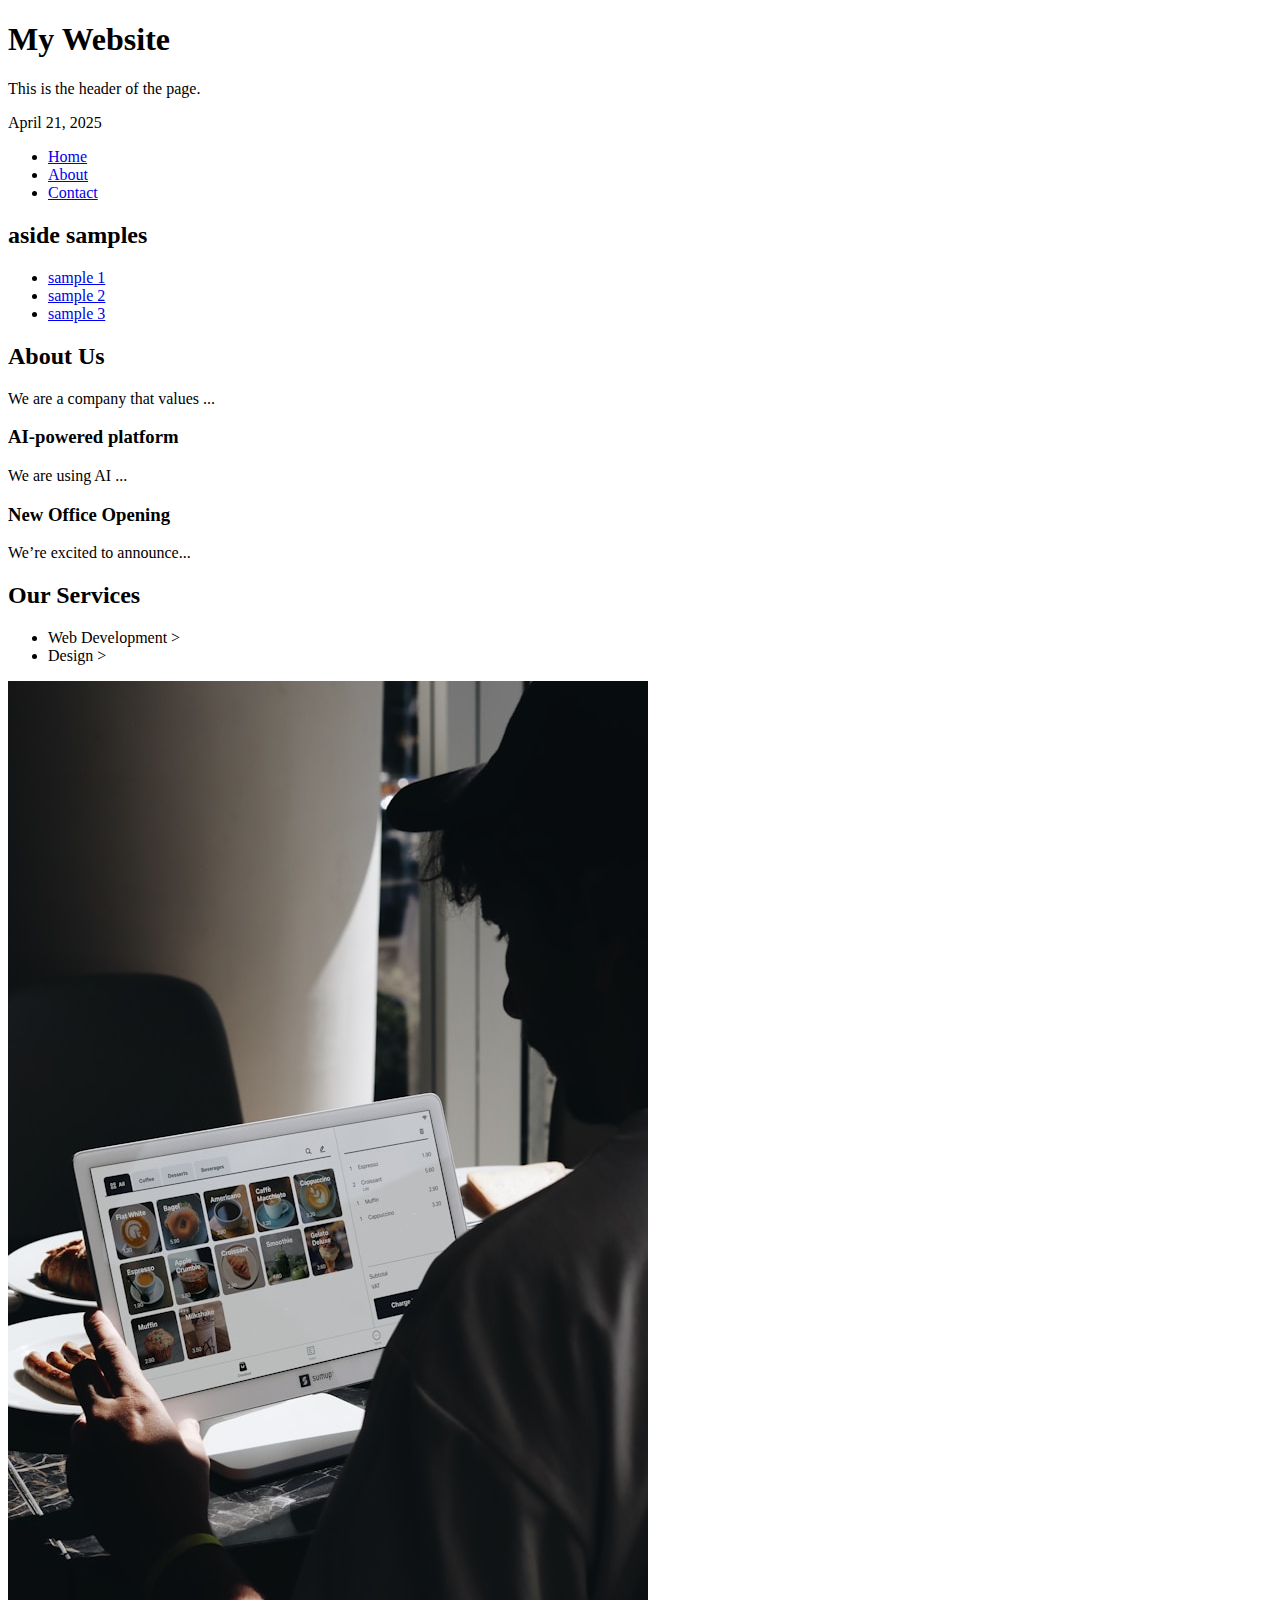
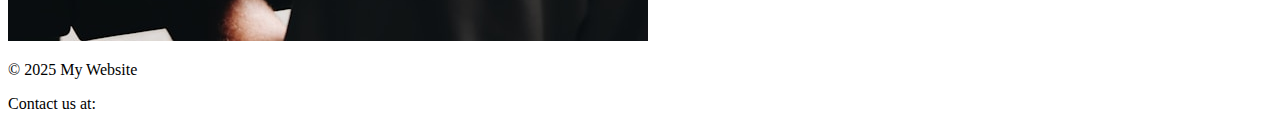
<file: index.html>
<!DOCTYPE html>
<html lang="en">
<head>
    <meta charset="UTF-8">
    <meta name="viewport" content="width=device-width, initial-scale=1.0">
    <title>Home</title>
</head>
<body>

    <header>
        <h1>My Website</h1>
        <p>This is the header of the page.</p>
        <time datetime="2025-04-21">April 21, 2025</time>
    </header>

    
    <nav> <!-- is actually meaning '<div aria-role="navigation">'-->
        <ul>
            <li><a href="#">Home</a></li>
            <li><a href="#">About</a></li>
            <li><a href="#">Contact</a></li>
        </ul>
    </nav>


    <aside>
        <h2>aside samples</h2>
        <ul>
            <li><a href="#">sample 1</a></li>
            <li><a href="#">sample 2</a></li>
            <li><a href="#">sample 3</a></li>
        </ul>
    </aside>
    
    <main>
        <section>
            <h2>About Us</h2>
            <p>We are a company that values ...</p>

            <article>
                <h3>AI-powered platform</h3>
                <p>We are using AI ...</p>
            </article>
        
            <article>
                <h3>New Office Opening</h3>
                <p>We’re excited to announce...</p>
            </article>
        </section>
        
        <section>
            <h2>Our Services</h2>
            <ul>
                <li>Web Development &gt;</li>
                <li>Design &gt;</li>
            </ul>
            <img src="./images/img.jpg" alt="Placeholder Image">
        </section>
    </main>

    <footer>
        <p>&copy; 2025 My Website</p>
        <p>Contact us at: <a href="#"></a></p>
    </footer>
</body>
</html>
</file>
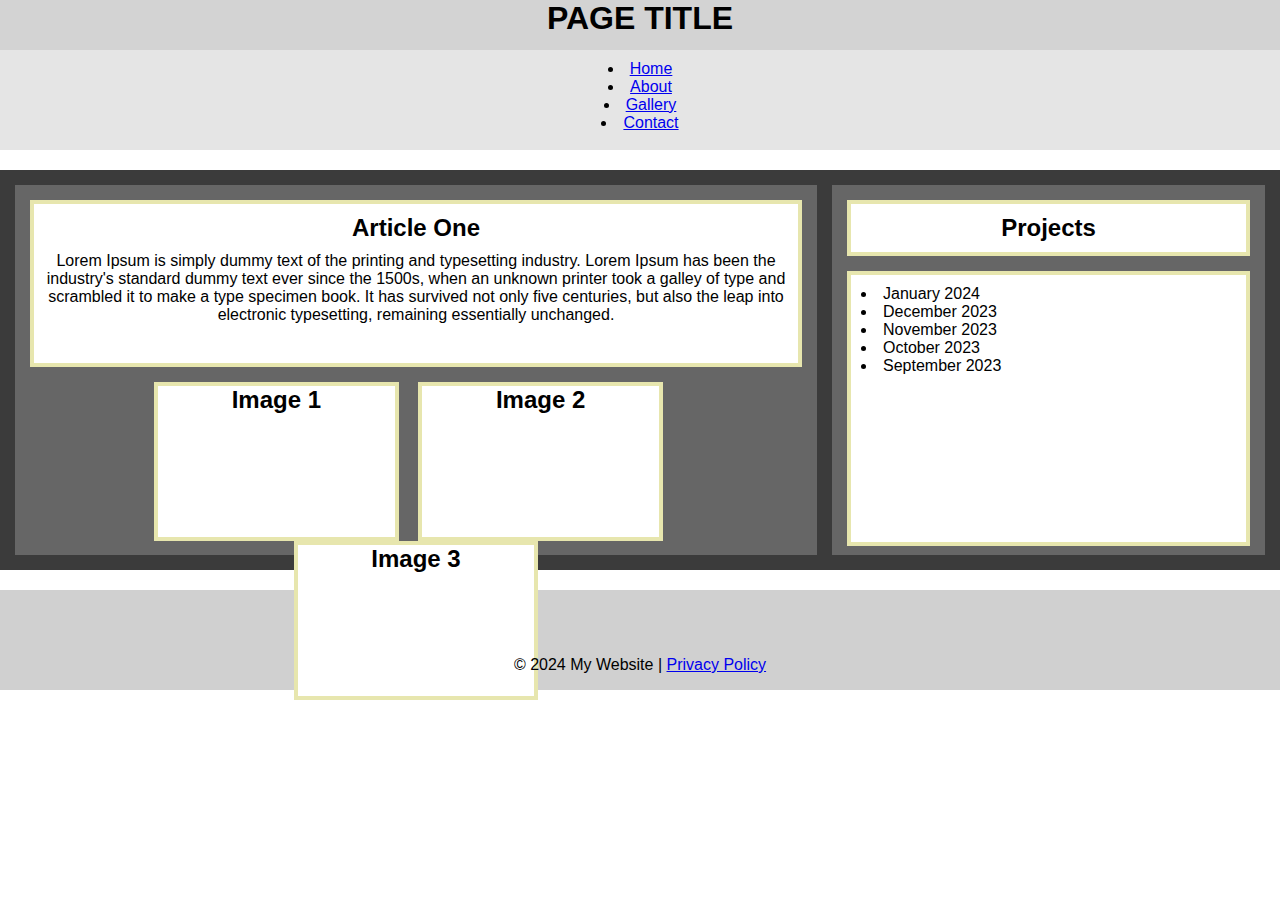
<file: example.html>
<!DOCTYPE html>
<html lang="en">
<head>
    <meta charset="UTF-8">
    <meta name="viewport" content="width=device-width, initial-scale=1.0">
    <link rel="stylesheet" href="style.css">
    <title>Document</title>
</head>
<body>

    <div class="header">
        <div class="title">
            <h1>PAGE TITLE</h1>
        </div>
        <div class="list">
            <ul>
                <li><a href="#">Home</a></li>
                <li><a href="#">About</a></li>
                <li><a href="#">Gallery</a></li>
                <li><a href="#">Contact</a></li>
            </ul>
        </div>
    </div>

    <div class="body">
        <div class="left">
            <div class="article">
                <h2>Article One</h2>
                <p>Lorem Ipsum is simply dummy text of the printing and typesetting industry. Lorem Ipsum has been the industry's standard dummy text ever since the 1500s, when an unknown printer took a galley of type and scrambled it to make a type specimen book. It has survived not only five centuries, but also the leap into electronic typesetting, remaining essentially unchanged.</p>
            </div>
            <div class="images">
                <div class="image-box"><h2>Image 1</h2></div>
                <div class="image-box image-center-box"><h2>Image 2</h2></div>
                <div class="image-box"><h2>Image 3</h2></div>
            </div>
        </div>
        <div class="right">
            <div class="side-name">
                <h2>Projects</h2>
            </div>
            <div class="side-content">
                <ul>
                    <li>January 2024</a></li>
                    <li>December 2023</a></li>
                    <li>November 2023</a></li>
                    <li>October 2023</a></li>
                    <li>September 2023</a></li>
                </ul>
            </div>
        </div>
    </div>

    <div class="footer">
        <div class="footer-content">
            <p>&copy; 2024 My Website | <a href="#">Privacy Policy</a></p>
        </div>
    </div>
    
</body>
</html>
</file>
<file: style.css>
* {
    margin: 0;
    padding: 0;
    box-sizing: border-box;
    font-family: Arial, sans-serif;
}

.header {
    height: 150px;
    text-align: center;
    vertical-align: center;
}
.header .title {
    height: 50px;
    background-color: #d3d3d3;
}
.header .list {
    height: 100px;
    background-color: #e5e5e5;
    padding-top: 10px;
}
.header .list ul {
    list-style-type: disc;            
    list-style-position: inside;      
}
.header .list li {
    display: list-item;
}




.body {
    height: 400px;
    margin-top: 20px;
}

.body .left {
    border: 15px solid #3b3b3b;
    width: 65%;
    height: 400px;
    float: left;
    background-color: #666666;
    text-align: center;

}

.body .right {
    border: 15px solid #3b3b3b;
    border-left: none;;
    width: 35%;
    height: 400px;
    background-color: #666666;
    float: left;
}

.article {
    margin: 15px;
    background-color: white;
    border: 4px solid #e7e6ae;
    height: 45%;
    overflow: hidden;

    h2 {
        padding-top: 10px;
        padding-bottom: 10px;
    }

    p {
        padding-left: 10px;
        padding-right: 10px;
        padding-bottom: 10px;
    }
}

.images {
    margin: 15px;
    height: 43%;
}

.image-box {
    display: inline-block;
    background-color: white;
    width: 31.7%;
    height: 100%;
    border: 4px solid #e7e6ae;
    vertical-align: center;;
}

.image-center-box {
    margin-left: 15px;
    margin-right: 15px;
}

.side-name {
    padding-top: 10px;
    padding-bottom: 10px;
    margin: 15px;
    text-align: center;
    border: 4px solid #e7e6ae;
    background-color: white;
}

.side-content {
    margin: 15px;
    padding-top: 10px;
    padding-left: 10px;
    padding-bottom: 10px;
    margin-left: 15px;
    border: 4px solid #e7e6ae;
    background-color: white;
    height: 275px;

    ul {
        list-style-type: disc;            
        list-style-position: inside;
    }
}

.footer {
    margin-top: 20px;
    background-color: #d0d0d0;
    height: 100px;
    text-align: center;
    vertical-align: bottom;
}

.footer-content {
    line-height: 150px;
}
</file>
